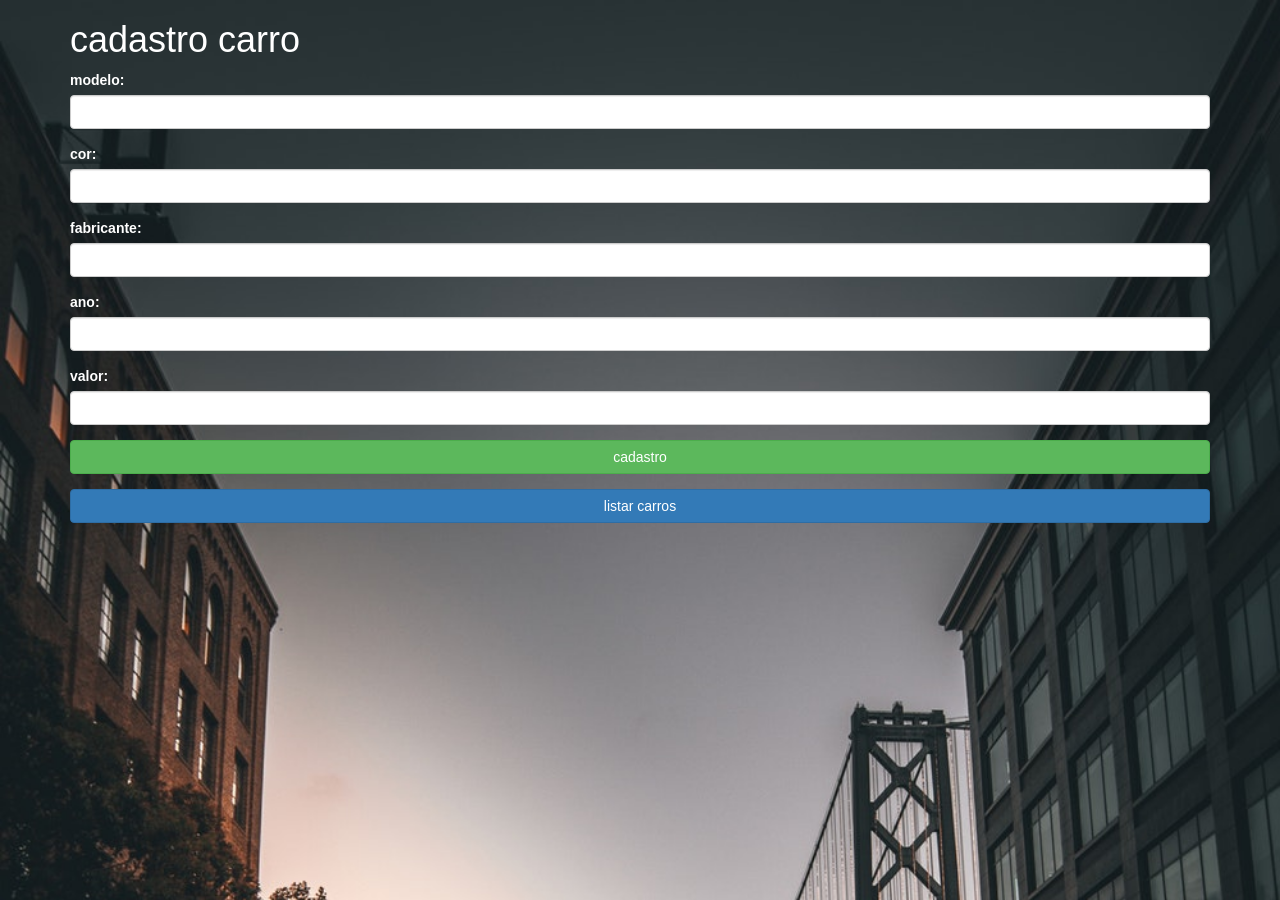
<file: www/index.html>
<!DOCTYPE HTML>
<html>
<head>
  <meta charset="utf-8">
  <meta name="viewport" content="width=device-width, initial-scale=1, maximum-scale=1, user-scalable=no">
  <meta http-equiv="Content-Security-Policy" content="default-src * data: gap: https://ssl.gstatic.com; style-src * 'unsafe-inline'; script-src * 'unsafe-inline' 'unsafe-eval'">
  <script src="components/loader.js"></script>
  <script src="lib/onsenui/js/onsenui.min.js"></script>
 <script src="components/jquery-3.3.1.min.js"></script>
 <script src="components/carros.js"></script>
  <link rel="stylesheet" href="components/loader.css">
  <link rel="stylesheet" href="lib/onsenui/css/onsenui.css">
  <link rel="stylesheet" href="lib/onsenui/css/onsen-css-components.css">
  <link rel="stylesheet" href="https://maxcdn.bootstrapcdn.com/bootstrap/3.3.7/css/bootstrap.min.css">
  <link rel="stylesheet" href="css/style.css">

  <script>
    ons.ready(function() {
      console.log("Onsen UI is ready!");
    });
  </script>
</head>
<body>
  
<div class="container">
  <div class="row">
    <div class="col-md-12">
      <h1> cadastro carro</h1>
      </div>
      </div>
   
    <div class="row">
      <div class="col-md-12">
        <div class="form-group">
        <label for="">modelo:</label>
        <input type="text" class="form-control" id="txtModelo">
        </div>
      </div>
    </div>
    <div class="row">
      <div class="col-md-12">
        <div class="form-group">
        <label for="">cor:</label>
        <input type="text" class="form-control" id="txtCor">
        </div>
      </div>
    </div>
    <div class="row">
      <div class="col-md-12">
        <div class="form-group">
        <label for="">fabricante:</label>
        <input type="text" class="form-control" id="txtFabricante">
        </div>
      </div>
    </div>
    <div class="row">
      <div class="col-md-12">
        <div class="form-group">
        <label for="">ano:</label>
        <input type="text" class="form-control" id="txtAno">
        </div>
      </div>
    </div>
    <div class="row">
      <div class="col-md-12">
        <div class="form-group">
        <label for="">valor:</label>
        <input type="text" class="form-control" id="txtValor">
        </div>
      </div>
    </div>
    <div class="row">
      <div class="col-md-12">
         <div class="form-group">
        <button class="btn btn-success btn-block" id="btncadastro">cadastro</button>
        </div>
      </div>
      </div>
       <div class="row">
      <div class="col-md-12">
        <div class="form-group">
        <button class="btn btn-primary btn-block" id="btnListar">listar carros</button>
        </div>
      </div>
    </div>

 
</body>
 
</html>
</file>
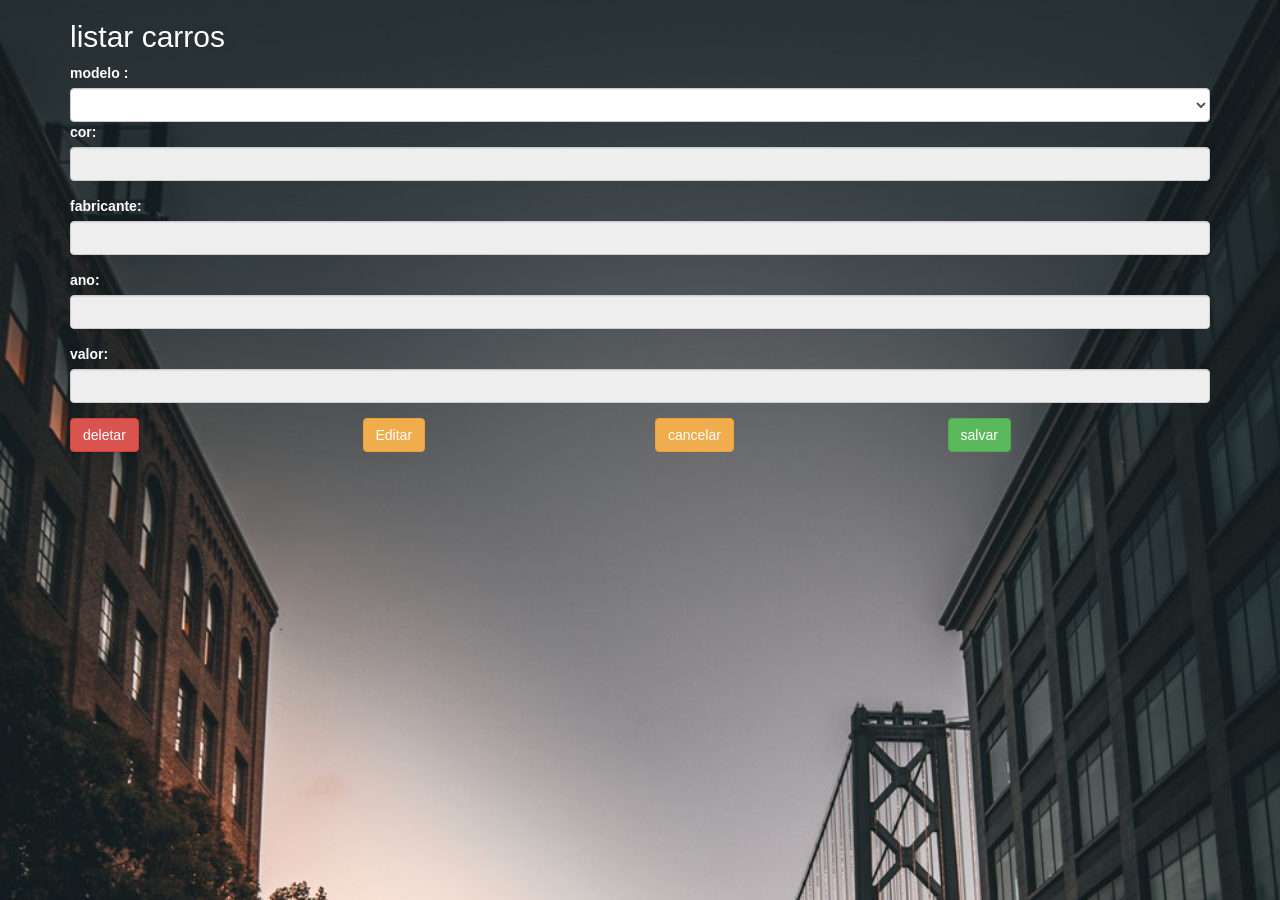
<file: www/listar.html>
<!DOCTYPE HTML>
<html>
<head>
    <meta charset="utf-8">
    <meta name="viewport" content="width=device-width, height=device-height, initial-scale=1, maximum-scale=1, user-scalable=no">
    <meta http-equiv="Content-Security-Policy" content="default-src * data: gap: https://ssl.gstatic.com; style-src * 'unsafe-inline'; script-src * 'unsafe-inline' 'unsafe-eval'">
       <script src="components/loader.js"></script>
       <script src="lib/onsenui/js/onsenui.min.js"></script>
    <script src="components/jquery-3.3.1.min.js"></script>
    <script src="components/carros.js"></script>
      <link rel="stylesheet" href="components/loader.css">
  <link rel="stylesheet" href="lib/onsenui/css/onsenui.css">
  <link rel="stylesheet" href="lib/onsenui/css/onsen-css-components.css">
  <link rel="stylesheet" href="https://maxcdn.bootstrapcdn.com/bootstrap/3.3.7/css/bootstrap.min.css">
  <link rel="stylesheet" href="css/style.css">
 
    
    <script>
     $(document).ready(function(){
           preenchepessoas();
           desabilita();
       });
    </script>
</head>
<body>
  <div class="container">
    <div class="row">
      <div class="col-xs-12">
        <h2>listar carros</h2>
      </div>
    </div>
    <div class="row">
      <div class="col-xs-12">
        <label for="" >modelo :</label>
        <select name="" id="listar" class="form-control"></select>
  </div>
    </div>
  
  <div class="row">
      <div class="col-md-12">
        <div class="form-group">
        <label for="">cor:</label>
        <input type="text" class="form-control" id="txtCor">
        </div>
      </div>
    </div>
    <div class="row">
      <div class="col-md-12">
        <div class="form-group">
        <label for="">fabricante:</label>
        <input type="text" class="form-control" id="txtFabricante">
        </div>
      </div>
    </div>
    <div class="row">
      <div class="col-md-12">
        <div class="form-group">
        <label for="">ano:</label>
        <input type="text" class="form-control" id="txtAno">
        </div>
      </div>
    </div>
    <div class="row">
      <div class="col-md-12">
        <div class="form-group">
        <label for="">valor:</label>
        <input type="text" class="form-control" id="txtValor">
        </div>
      </div>
    </div>
    <div class="row">
      <div class="col-xs-3">
        <button class="btn btn-danger" id="btndeletar">deletar</button>
        </div>
       <div class="col-xs-3">
        <button class="btn btn-warning" id="editar">Editar</button>
        </div>
        <div class="col-xs-3">
        <button class="btn btn-warning" id="cancelar">cancelar</button>
        </div>
        <div class="col-xs-3">
        <button class="btn btn-success" id="salvarEdit">salvar</button>
        </div>
      </div>   
</body>
</html>
</file>
<file: www/components/loader.css>
/**
 * This is an auto-generated code by Monaca JS/CSS Components.
 * Please do not edit by hand.
 */

/*** <GENERATED> ***/
</file>
<file: www/css/style.css>
body{
background-image : url(../css/img.jpg) ;
color:white ;
background-size:cover;
}
</file>
<file: www/lib/onsenui/css/onsenui.css>
/*! onsenui - v2.10.1 - 2018-06-08 */
@import url("ionicons/css/ionicons.min.css");
@import url("material-design-iconic-font/css/material-design-iconic-font.min.css");
@import url("font_awesome/css/font-awesome.min.css");


ons-page, ons-navigator,
ons-tabbar,
ons-gesture-detector {
  display: block;
  touch-action: manipulation; /* Remove click delay */
}

ons-navigator,
ons-tabbar,
ons-splitter,
ons-action-sheet,
ons-dialog,
ons-toast,
ons-alert-dialog {
  position: absolute;
  top: 0;
  left: 0;
  bottom: 0;
  right: 0;
  overflow: hidden;
  touch-action: manipulation; /* Remove click delay */
}

ons-toast {
  pointer-events: none;
}

ons-toast .toast {
  pointer-events: auto;
}

ons-tab {
  -webkit-transform: translate3d(0, 0, 0);
          transform: translate3d(0, 0, 0);
}

ons-page, ons-navigator, ons-tabbar, ons-dialog, ons-alert-dialog, ons-action-sheet, ons-toast {
  z-index: 2;
}

ons-fab, ons-speed-dial {
  z-index: 10001;
}

ons-toolbar:not([inline]), ons-bottom-toolbar {
  position: absolute;
  left: 0;
  right: 0;
  z-index: 10000;
}

ons-toolbar:not([inline]) {
  top: 0;
}

ons-bottom-toolbar {
  bottom: 0;
}

.page, .page__content,
.page--material, .page--material__content {
  background-color: transparent !important;
  background: transparent !important;
}

.page__content {
  overflow: auto;
  -webkit-overflow-scrolling: touch;
  z-index: 0;
  -ms-touch-action: pan-y;
}

.page.overflow-visible,
.page.overflow-visible .page,
.page.overflow-visible .page__content,
.page.overflow-visible ons-navigator,
.page.overflow-visible ons-splitter {
  overflow: visible;
}

.page.overflow-visible .page__content.content-swiping,
.page.overflow-visible .page__content.content-swiping .page,
.page.overflow-visible .page__content.content-swiping .page__content {
  overflow: auto;
}

.page[status-bar-fill] > .page__content {
  top: 20px;
}

.page[status-bar-fill] > .toolbar {
  padding-top: 20px;
  box-sizing: content-box;
}

.page[status-bar-fill] > .toolbar:not(.toolbar--transparent) + .page__background,
.page[status-bar-fill] > .toolbar:not(.toolbar--cover-content) + .page__background + .page__content {
  top: 64px;
}

.page[status-bar-fill] > .toolbar--material:not(.toolbar-transparent) + .page__background,
.page[status-bar-fill] > .toolbar--material:not(.toolbar--cover-content) + .page__background + .page__content {
  top: 76px;
}

.page[status-bar-fill] > .toolbar.toolbar--transparent + .page__background {
  top: 0;
}

ons-tabbar[status-bar-fill] > .tabbar--top__content {
  top: 71px;
}

ons-tabbar[status-bar-fill] > .tabbar--top {
  padding-top: 22px;
}

ons-tabbar[position="top"] .page[status-bar-fill] > .page__content {
  top: 0px;
}

.toolbar + .page__background + .page__content ons-tabbar[status-bar-fill] > .tabbar--top {
  top: 0px;
}

.toolbar + .page__background + .page__content ons-tabbar[status-bar-fill] > .tabbar--top__content {
  top: 49px;
}

.page__content > .list:not(.list--material):first-child {
  margin-top: -1px; /* Avoid double border with toolbar */
}

.page--wrapper > .page__background {
  display: none;
}

ons-action-sheet[disabled],
ons-dialog[disabled],
ons-alert-dialog[disabled],
ons-popover[disabled] {
  pointer-events: none;
  opacity: 0.75;
}

ons-list-item[disabled] {
   pointer-events: none;
}

ons-range[disabled] {
  opacity: 0.3;
  pointer-events: none;
}

ons-pull-hook {
  position: relative;
  display: block;
  margin: auto;
  text-align: center;
  z-index: 20002;
}

ons-splitter, ons-splitter-mask, ons-splitter-content, ons-splitter-side {
  display: block;
  position: absolute;
  left: 0;
  right: 0;
  top: 0;
  bottom: 0;
  box-sizing: border-box;
  z-index: 0;
}

ons-splitter-mask {
  z-index: 4;
  background-color: rgba(0, 0, 0, 0.1);
  display: none;
  opacity: 0;
}

ons-splitter-content {
  z-index: 2;
}

ons-splitter-side {
  right: auto;
  z-index: 2;
}

ons-splitter-side[side="right"] {
  right: 0;
  left: auto;
}

ons-splitter-side[mode="collapse"] {
  z-index: 5;
  left: auto;
  right: 100%;
}

ons-splitter-side[side="right"][mode="collapse"] {
  right: auto;
  left: 100%;
}

ons-splitter-side[mode="split"] {
  z-index: 3;
}

ons-toolbar-button > ons-icon[icon*="ion-"] {
  font-size: 26px;
}

ons-range, ons-select {
  display: inline-block;
}

ons-range > input {
  min-width: 50px;
  width: 100%;
}

ons-select > select {
  width: 100%;
}

ons-carousel[disabled] {
  pointer-events: none;
  opacity: 0.75;
}

ons-carousel[fullscreen] {
  height: 100%;
}

.ons-status-bar-mock {
  position: absolute;
  width: 100%;
  height: 20px;
  padding: 0 16px 0 6px;
  box-sizing: border-box;
  z-index: 30000;
  display: -webkit-flex;
  display: flex;
  -webkit-justify-content: space-between;
          justify-content: space-between;
  font-size: 12px;
  line-height: 20px;
  font-family: Arial, Helvetica;
}

.ons-status-bar-mock i {
  padding: 0 2px;
}

.ons-status-bar-mock.android {
  color: white;
  background-color: #222;
  font-family: Roboto, Arial, Helvetica;
}

.ons-status-bar-mock.android ~ * {
  top: 20px;
  bottom: 0;
  position: inherit;
  width: 100%;
}

.ons-ios-scroll-fix .page:not(.page--wrapper)[shown] > .page__content {
  overflow-y: hidden;
}
.ons-ios-scroll-fix ons-splitter-side > .page:not(.page--wrapper)[shown] > .page__content {
  overflow-y: auto;
}

ons-row {
  display: -webkit-box;
  display: -webkit-flex;
  display: -moz-box;
  display: -moz-flex;
  display: -ms-flexbox;
  display: flex;
  -webkit-flex-wrap: wrap;
          flex-wrap: wrap;
  width: 100%;
  box-sizing: border-box;
}

ons-row[vertical-align="top"], ons-row[align="top"] {
  -webkit-box-align: start;
  box-align: start;
  -ms-flex-align: start;
  -webkit-align-items: flex-start;
  -moz-align-items: flex-start;
  align-items: flex-start;
}

ons-row[vertical-align="bottom"], ons-row[align="bottom"] {
  -webkit-box-align: end;
  box-align: end;
  -ms-flex-align: end;
  -webkit-align-items: flex-end;
  -moz-align-items: flex-end;
  align-items: flex-end;
}

ons-row[vertical-align="center"], ons-row[align="center"] {
  -webkit-box-align: center;
  box-align: center;
  -ms-flex-align: center;
  -webkit-align-items: center;
  -moz-align-items: center;
  align-items: center;
  text-align: inherit;
}

ons-row + ons-row {
  padding-top: 0;
}

ons-col {
  -webkit-box-flex: 1;
  -webkit-flex: 1;
  -moz-box-flex: 1;
  -moz-flex: 1;
  -ms-flex: 1;
  flex: 1;
  display: block;
  width: 100%;
  box-sizing: border-box;
}

ons-col[vertical-align="top"], ons-col[align="top"] {
  -webkit-align-self: flex-start;
  -moz-align-self: flex-start;
  -ms-flex-item-align: start;
  align-self: flex-start;
}

ons-col[vertical-align="bottom"], ons-col[align="bottom"] {
  -webkit-align-self: flex-end;
  -moz-align-self: flex-end;
  -ms-flex-item-align: end;
  align-self: flex-end; }

ons-col[vertical-align="center"], ons-col[align="center"] {
  -webkit-align-self: center;
  -moz-align-self: center;
  -ms-flex-item-align: center;
  text-align: inherit;
}


/*
Copyright 2013-2015 ASIAL CORPORATION

Licensed under the Apache License, Version 2.0 (the "License");
you may not use this file except in compliance with the License.
You may obtain a copy of the License at

   http://www.apache.org/licenses/LICENSE-2.0

Unless required by applicable law or agreed to in writing, software
distributed under the License is distributed on an "AS IS" BASIS,
WITHOUT WARRANTIES OR CONDITIONS OF ANY KIND, either express or implied.
See the License for the specific language governing permissions and
limitations under the License.

 */

.ons-icon {
  display: inline-block;
  line-height: inherit;
  font-style: normal;
  font-weight: normal;
  font-size: inherit;
  text-rendering: auto;
  -webkit-font-smoothing: antialiased;
  -moz-osx-font-smoothing: grayscale;
}

.segment__button .ons-icon {
  line-height: initial;
}

:not(ons-toolbar-button):not(ons-action-sheet-button):not(.segment__button) > .ons-icon--ion {
  line-height: 0.75em;
  vertical-align: -25%;
}

.ons-icon[spin] {
  -webkit-animation: ons-icon-spin 2s infinite linear;
  -moz-animation: ons-icon-spin 2s infinite linear;
  animation: ons-icon-spin 2s infinite linear;
}

@-moz-keyframes ons-icon-spin {
  0% {
    -moz-transform: rotate(0deg);
  }
  100% {
    -moz-transform: rotate(359deg);
  }
}

@-webkit-keyframes ons-icon-spin {
  0% {
    -webkit-transform: rotate(0deg);
  }
  100% {
    -webkit-transform: rotate(359deg);
  }
}

@keyframes ons-icon-spin {
  0% {
    -webkit-transform: rotate(0deg);
    transform: rotate(0deg);
  }
  100% {
    -webkit-transform: rotate(359deg);
    transform: rotate(359deg);
  }
}

.ons-icon[rotate="90"] {
  -webkit-transform: rotate(90deg);
  -moz-transform: rotate(90deg);
  transform: rotate(90deg);
}

.ons-icon[rotate="180"] {
  -webkit-transform: rotate(180deg);
  -moz-transform: rotate(180deg);
  transform: rotate(180deg);
}

.ons-icon[rotate="270"] {
  -webkit-transform: rotate(270deg);
  -moz-transform: rotate(270deg);
  transform: rotate(270deg);
}

.ons-icon[fixed-width] {
  width: 1.28571429em;
  text-align: center;
}

.ons-icon--lg {
  font-size: 1.33333333em;
  line-height: 0.75em;
  vertical-align: -15%;
}

.ons-icon--2x {
  font-size: 2em;
}

.ons-icon--3x {
  font-size: 3em;
}

.ons-icon--4x {
  font-size: 4em;
}

.ons-icon--5x {
  font-size: 5em;
}

ons-input, ons-radio, ons-checkbox, ons-search-input {
  display: inline-block;
  position: relative;
}

ons-input .text-input,
ons-search-input .search-input {
  width: 100%;
  display: inline-block;
}

ons-input .text-input__label:not(.text-input--material__label) {
  display: none;
}

ons-input:not([float]) .text-input--material__label--active {
  display: none;
}

ons-input[disabled],
ons-radio[disabled],
ons-checkbox[disabled],
ons-segment[disabled],
ons-search-input[disabled] {
  opacity: 0.5;
  pointer-events: none;
}

ons-input input.text-input--material::-webkit-input-placeholder {
  color: transparent;
}

ons-input input.text-input--material::-moz-placeholder {
  color: transparent;
}

ons-input input.text-input--material:-ms-input-placeholder {
  color: transparent;
}

/* Suppress safe area support for pages in splitter sides */
@media (orientation: landscape) {
  html[onsflag-iphonex-landscape] ons-splitter-side[side="left"] .page__content {
    padding-right: 0;
  }
  html[onsflag-iphonex-landscape] ons-splitter-side[side="right"] .page__content {
    padding-left: 0;
  }
}
/* Support the situation that a progress bar is located just below a toolbar */
@media (orientation: landscape) {
  html[onsflag-iphonex-landscape] .page__content > ons-progress-bar > .progress-bar {
    margin-left: -44px;
    margin-right: -44px;
    width: calc(100% + 88px);
  }
}
/* Lists in .page__content in splitter-sides */
@media (orientation: landscape) {
  /* Suppress left safe area support for pages in right splitter sides */
  html[onsflag-iphonex-landscape] ons-splitter-side[side="right"] .page__content > .list:not(.list--inset) {
    margin-left: 0;
  }
  html[onsflag-iphonex-landscape] ons-splitter-side[side="right"] .page__content > .list:not(.list--inset) > .list-header {
    padding-left: 15px;
  }
  html[onsflag-iphonex-landscape] ons-splitter-side[side="right"] .page__content > .list:not(.list--inset) > .list-item {
    padding-left: 14px;
  }

  /* Suppress right safe area support for pages in left splitter sides */
  html[onsflag-iphonex-landscape] ons-splitter-side[side="left"] .page__content > .list:not(.list--inset) {
    margin-right: 0;
  }
  html[onsflag-iphonex-landscape] ons-splitter-side[side="left"] .page__content > .list:not(.list--inset) > .list-item--chevron:before {
    right: 16px;
  }
  html[onsflag-iphonex-landscape] ons-splitter-side[side="left"] .page__content > .list:not(.list--inset) > .list-item > .list-item__center:last-child {
    padding-right: 6px;
  }
  html[onsflag-iphonex-landscape] ons-splitter-side[side="left"] .page__content > .list:not(.list--inset) > .list-item > .list-item__right {
    padding-right: 12px;
  }
  html[onsflag-iphonex-landscape] ons-splitter-side[side="left"] .page__content > .list:not(.list--inset) > .list-item > .list-item--chevron__right {
    padding-right: 30px;
  }
}

/*
Copyright 2013-2015 ASIAL CORPORATION

Licensed under the Apache License, Version 2.0 (the "License");
you may not use this file except in compliance with the License.
You may obtain a copy of the License at

   http://www.apache.org/licenses/LICENSE-2.0

Unless required by applicable law or agreed to in writing, software
distributed under the License is distributed on an "AS IS" BASIS,
WITHOUT WARRANTIES OR CONDITIONS OF ANY KIND, either express or implied.
See the License for the specific language governing permissions and
limitations under the License.

 */

ons-progress-bar {
  display: block;
}

ons-progress-circular {
  display: inline-block;
  width: 32px;
  height: 32px;
}

ons-progress-circular > svg.progress-circular {
  width: 100%;
  height: 100%;
}

/*
Copyright 2013-2015 ASIAL CORPORATION

Licensed under the Apache License, Version 2.0 (the "License");
you may not use this file except in compliance with the License.
You may obtain a copy of the License at

   http://www.apache.org/licenses/LICENSE-2.0

Unless required by applicable law or agreed to in writing, software
distributed under the License is distributed on an "AS IS" BASIS,
WITHOUT WARRANTIES OR CONDITIONS OF ANY KIND, either express or implied.
See the License for the specific language governing permissions and
limitations under the License.

 */
.ripple {
  display: block;
  position: absolute;
  overflow: hidden;
  top: 0;
  left: 0;
  right: 0;
  bottom: 0;
  pointer-events: none;
}

.ripple__background {
  background: rgba(255, 255, 255, 0.2);
  position: absolute;
  top: 0;
  left: 0;
  right: 0;
  bottom: 0;
  opacity: 0;
  pointer-events: none;
}

.ripple__wave {
  background: rgba(255, 255, 255, 0.2);
  width: 0;
  height: 0;
  border-radius: 50%;
  position: absolute;
  top: 0;
  left: 0;
  z-index: 0;
  pointer-events: none;
}

/* FIXME */
ons-list-item .ripple__wave,
ons-list-item .ripple__background,
.button--material--flat .ripple__wave,
.button--material--flat .ripple__background {
  background: rgba(189, 189, 189, 0.3);
}

.ripple--light-gray__wave,
.ripple--light-gray__background {
  background: rgba(189, 189, 189, 0.3);
}


/*
Copyright 2013-2015 ASIAL CORPORATION

Licensed under the Apache License, Version 2.0 (the "License");
you may not use this file except in compliance with the License.
You may obtain a copy of the License at

   http://www.apache.org/licenses/LICENSE-2.0

Unless required by applicable law or agreed to in writing, software
distributed under the License is distributed on an "AS IS" BASIS,
WITHOUT WARRANTIES OR CONDITIONS OF ANY KIND, either express or implied.
See the License for the specific language governing permissions and
limitations under the License.

 */

.ons-swiper {
  overflow: hidden;
  display: block;
  box-sizing: border-box;
}

.ons-swiper-target {
  display: -webkit-flex;
  display: flex;
  height: 100%;
  z-index: 1;
  -webkit-flex-direction: row;
          flex-direction: row;
}

.ons-swiper-target--vertical {
  -webkit-flex-direction: column;
          flex-direction: column;
}

.ons-swiper-target > * {
  height: inherit;
  -webkit-flex-shrink: 0;
          flex-shrink: 0;
  box-sizing: border-box;
  width: 100%;
  position: relative !important;
}

.ons-swiper-target.active:not(.swiping) > .page:not([shown]) {
  visibility: hidden;
}

.ons-swiper-tabbar .tabbar--material__button:after {
  display: none;
}

.ons-swiper-blocker {
  display: block;
  position: absolute;
  top: 0;
  bottom: 0;
  left: 0;
  right: 0;
  pointer-events: none
}
</file>
